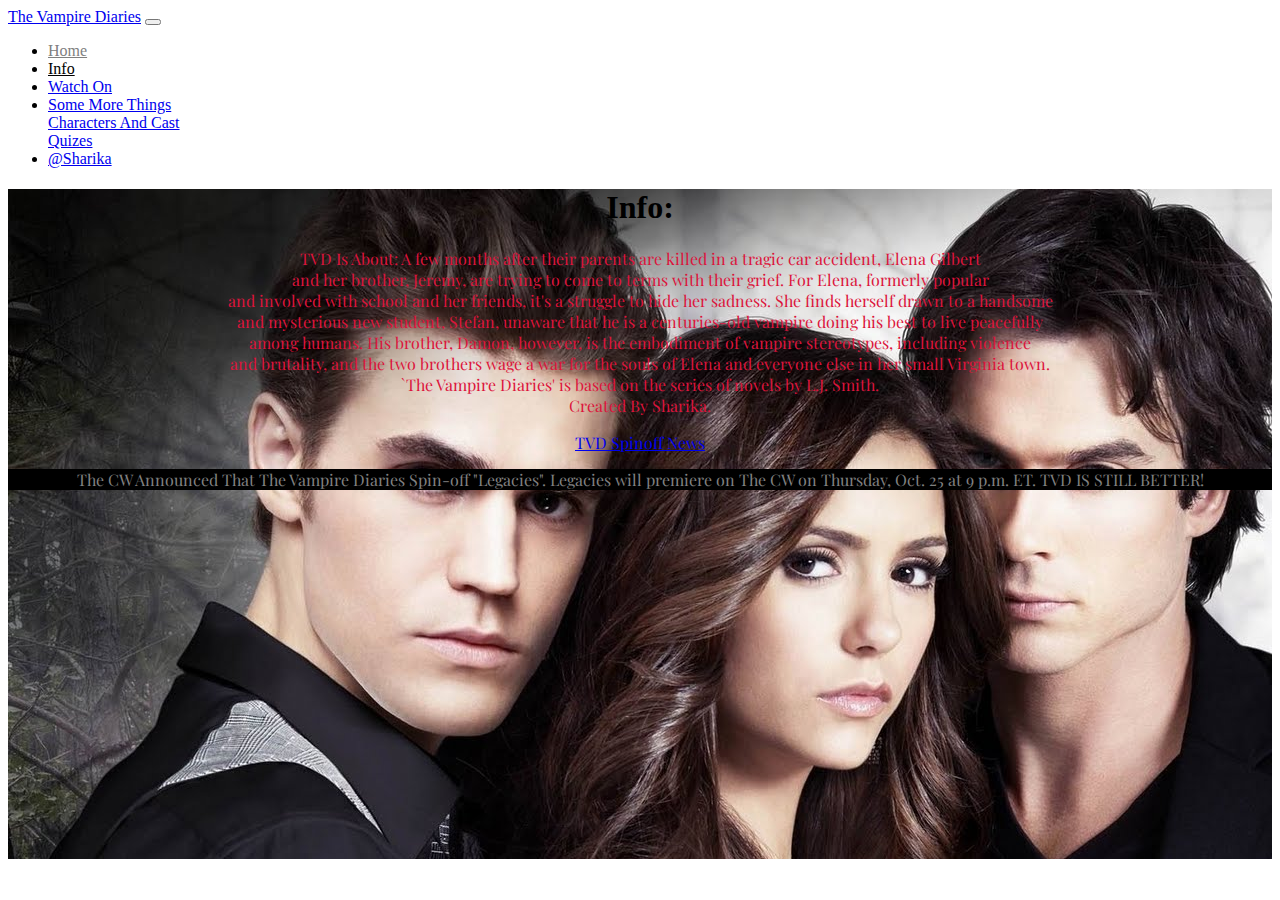
<file: info.html>
<!DOCTYPE html>
<html>
<head>
	<title>Info</title>
  <!-- Required meta tags -->
    <meta charset="utf-8">
    <meta name="viewport" content="width=device-width, initial-scale=1, shrink-to-fit=no">
	<link rel="stylesheet" href="https://stackpath.bootstrapcdn.com/bootstrap/4.1.3/css/bootstrap.min.css" integrity="sha384-MCw98/SFnGE8fJT3GXwEOngsV7Zt27NXFoaoApmYm81iuXoPkFOJwJ8ERdknLPMO" crossorigin="anonymous">
	<link href="https://fonts.googleapis.com/css?family=Playfair+Display" rel="stylesheet">
	<link rel="stylesheet" type="text/css" href="info-style.css">
</head>
<body>
<nav class="navbar navbar-expand-lg navbar-light bg-light">
  <a class="navbar-brand" href="index.html">The Vampire Diaries</a>
  <button class="navbar-toggler" type="button" data-toggle="collapse" data-target="#navbarSupportedContent" aria-controls="navbarSupportedContent" aria-expanded="false" aria-label="Toggle navigation">
    <span class="navbar-toggler-icon"></span>
  </button>

  <div class="collapse navbar-collapse" id="navbarSupportedContent">
    <ul class="navbar-nav mr-auto">
      <li class="nav-item active">
        <a class="nav-link" href="index.html" style="color: grey;">Home</a>
      </li>
      <li class="nav-item">
        <a class="nav-link" href="info.html" style="color: black;">Info</a>
      </li>
      <li class="nav-item">
        <a class="nav-link" href="watch-on.html">Watch On</a>
      </li>
      <li class="nav-item dropdown">
        <a class="nav-link dropdown-toggle" href="#" id="navbarDropdown" role="button" data-toggle="dropdown" aria-haspopup="true" aria-expanded="false">
          Some More Things
        </a>
        <div class="dropdown-menu" aria-labelledby="navbarDropdown">
          <a class="dropdown-item" href="char-cast.html">Characters And Cast</a>
          <div class="dropdown-divider"></div>
          <a class="dropdown-item" href="quizes.html">Quizes</a>
        </div>
      </li>
      <li class="nav-item">
        <a class="nav-link disabled" href="#">@Sharika</a>
      </li>
    </ul>

  </div>
</nav>



<div id="info-background">
	<center><h1>Info:</h1>
		<div id="info-text">
<p>TVD Is About: A few months after their parents are killed in a tragic car accident, Elena Gilbert<br> and her brother, Jeremy, are trying to come to terms with their grief. For Elena, formerly popular<br> and involved with school and her friends, it's a struggle to hide her sadness. She finds herself drawn to a handsome<br> and mysterious new student, Stefan, unaware that he is a centuries-old vampire doing his best to live peacefully<br> among humans. His brother, Damon, however, is the embodiment of vampire stereotypes, including violence<br> and brutality, and the two brothers wage a war for the souls of Elena and everyone else in her small Virginia town.<br> `The Vampire Diaries' is based on the series of novels by L.J. Smith.<br> Created By Sharika.

<p>
  <a class="btn btn-primary" data-toggle="collapse" href="#collapseExample" role="button" aria-expanded="false" aria-controls="collapseExample">
    TVD Spinoff News
  </a>
</p>
<div class="collapse" id="collapseExample">
  <div class="card card-body">
    <p style="color: grey; background-color: black;">
The CW Announced That The Vampire Diaries Spin-off "Legacies". Legacies will premiere on The CW on Thursday, Oct. 25 at 9 p.m. ET. TVD IS STILL BETTER!
</p>
  </div>
</div>
</div>

	</center>

</div>

<script src="https://code.jquery.com/jquery-3.3.1.slim.min.js" integrity="sha384-q8i/X+965DzO0rT7abK41JStQIAqVgRVzpbzo5smXKp4YfRvH+8abtTE1Pi6jizo" crossorigin="anonymous"></script>
<script src="https://cdnjs.cloudflare.com/ajax/libs/popper.js/1.14.3/umd/popper.min.js" integrity="sha384-ZMP7rVo3mIykV+2+9J3UJ46jBk0WLaUAdn689aCwoqbBJiSnjAK/l8WvCWPIPm49" crossorigin="anonymous"></script>
<script src="https://stackpath.bootstrapcdn.com/bootstrap/4.1.3/js/bootstrap.min.js" integrity="sha384-ChfqqxuZUCnJSK3+MXmPNIyE6ZbWh2IMqE241rYiqJxyMiZ6OW/JmZQ5stwEULTy" crossorigin="anonymous"></script>
</body>
</html>
</file>
<file: info-style.css>
#info-background {background-image: url("info-vampire.jpg");size: a2;height: 670px;}
#info-text {color: #DC143C;font-family: 'Playfair Display', serif;}
</file>
